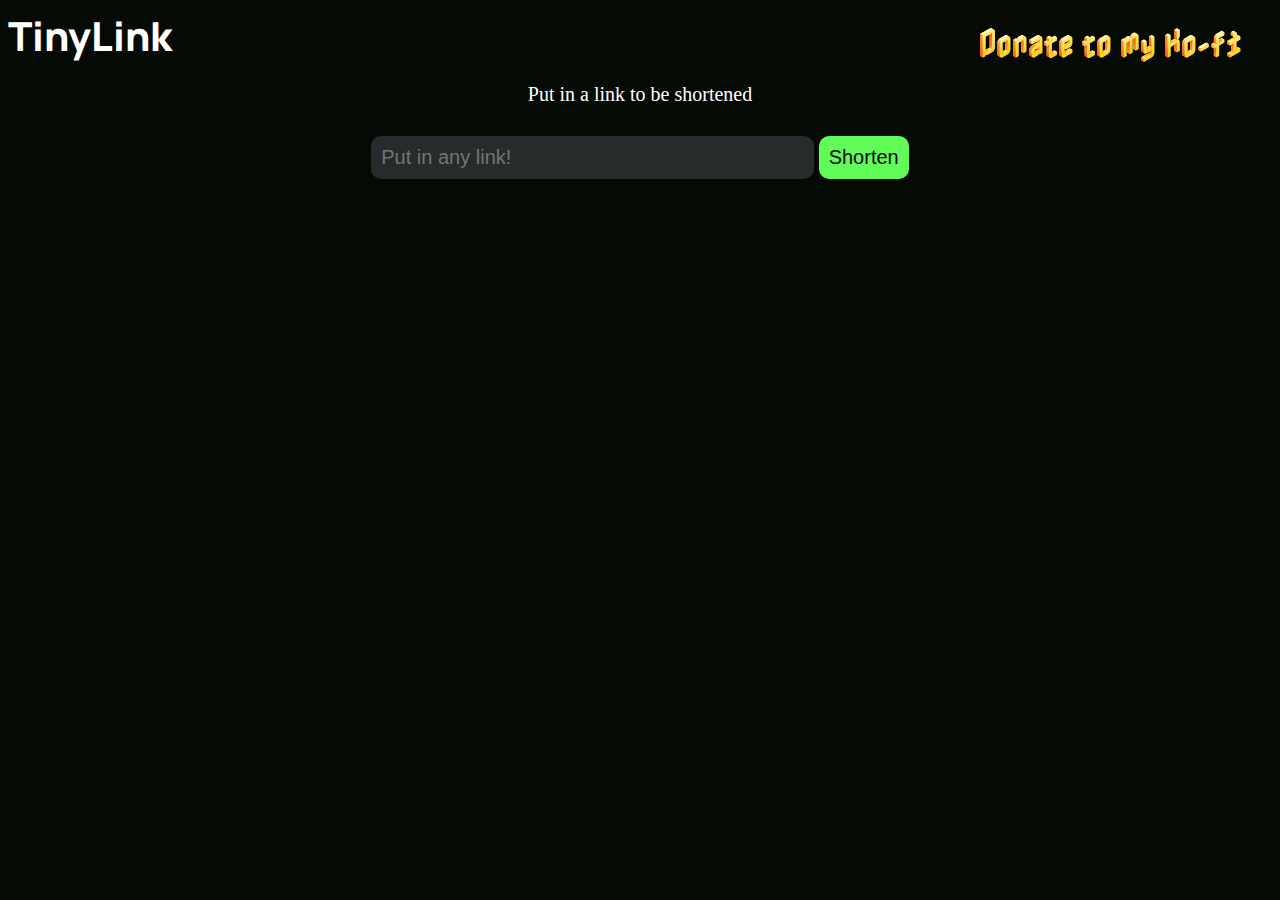
<file: templates/index.html>
<html><head>
<title>Tubular</title>
<link rel="icon" type="image/x-icon" href="/static/fox.ico">
<link rel="preconnect" href="https://fonts.googleapis.com">
<link rel="preconnect" href="https://fonts.gstatic.com" crossorigin="">
<link href="https://fonts.googleapis.com/css2?family=Gabarito:wght@900&amp;family=Workbench&amp;display=swap" rel="stylesheet">
<link href="https://fonts.googleapis.com/css2?family=Gabarito:wght@900&amp;family=Workbench&amp;display=swap" rel="stylesheet">
<link rel="preconnect" href="https://fonts.googleapis.com">
<link rel="preconnect" href="https://fonts.gstatic.com" crossorigin="">
<link href="https://fonts.googleapis.com/css2?family=Nabla&amp;display=swap" rel="stylesheet">
  <link rel="preconnect" href="https://fonts.googleapis.com">
<link rel="preconnect" href="https://fonts.gstatic.com" crossorigin>
<link href="https://fonts.googleapis.com/css2?family=Manrope:wght@200..800&display=swap" rel="stylesheet">
<meta name="viewport" content="width=device-width, initial-scale=1.0">
<meta property="og:title" content="Tubular">
<meta property="og:description" content="A quick and easy YouTube video downloader">
<meta property="og:image" content="https://www.youtubekeep.com/static/tubular.png">
<meta property="og:url" content="https://www.youtubekeep.com/">
<meta property="og:type" content="website">
</head>
<body>
<style>
body p {

    -webkit-animation: fadein 2s; /* Safari, Chrome and Opera > 12.1 */
       -moz-animation: fadein 2s; /* Firefox < 16 */
        -ms-animation: fadein 2s; /* Internet Explorer */
         -o-animation: fadein 2s; /* Opera < 12.1 */
            animation: fadein 2s;
}

@keyframes fadein {
    from { opacity: 0;}
    to   { opacity: 1;}
}

/* Firefox < 16 */
@-moz-keyframes fadein {
    from { opacity: 0; }
    to   { opacity: 1; }
}

/* Safari, Chrome and Opera > 12.1 */
@-webkit-keyframes fadein {
    from { opacity: 0; }
    to   { opacity: 1; }
}

/* Internet Explorer */
@-ms-keyframes fadein {
    from { opacity: 0; }
    to   { opacity: 1; }
}

/* Opera < 12.1 */
@-o-keyframes fadein {
    from { opacity: 0; }
    to   { opacity: 1; }
}
body {
  background: rgb(5,10,5);
  color: white;
  font-family: verdana;
  font-size: 20px;
}
.page {
  text-align: center
}

#icon {
  font-size: 100px;
  margin-top: px;
  text-align: left;
  position: absolute;
}
#myVideo{
  border-radius: 25px;
}

.ui {
  border-radius: 10px;
  padding: 10px;
  border: 0px;
  outline: none;
  margin-bottom: 10px;
}

.button {
  cursor: pointer;
  font-size: 16px;
}

.downloadbttn {
  font-family: verdana;
  background: #61fb58;
  margin-top: 10px;
  color: black;
  font-family: Arial;
  font-size: 20px;
}

.input {
  width: 35%;
  max-width: 700px;
  background: #262B2B;
  color: white;
  font-size: 20px;
}

.icon {
  background: darkgrey;
  border-radius: 100%;
}

.header {
  margin: 0;
  position: relative;
  font-family: "Manrope", sans-serif;
  font-optical-sizing: auto;
  font-weight: 800;
  font-style: normal;
  font-size: 40px;
  font-width: 100;
  color: white;
  cursor: default;
}
    .menu {
        font-size: 30px;
        float: right;
        padding-top: 10px;
        padding-right: 30px;
        font-family: 'Nabla';
        word-wrap: 'break-word';
        color: white;
        transition: .2s;
        
    }
        .name {
        font-size: 25px;
        float: left;
        padding-top: 10px;
        padding-right: 10px;
        font-family: 'Nabla';
        word-wrap: 'break-word';
        color: white;
        transition: .2s;
        
    }
        a:link, a:visited {
	color: #a5e1ff;
        text-decoration: none;
    }
</style>
<div><p class="header">TinyLink<a class="menu" href="https://ko-fi.com/limeadedev">Donate to my Ko-fi</a></p></div>
<div class="page">
<div></div>
<div></div>
<p>Put in a link to be shortened</p>

<input width="500px" class="ui input" type="text" id="videoSrcInput" placeholder="Put in any link!">

<button class="ui button downloadbttn" onclick="updateVideo()">Shorten</button>

<div></div>


<div></div>
<div style="padding-top: 10px;"></div>

</div>
<script>
  async function getUrlFromApi(apiEndpoint) {
    try {
        // Make the API request
        const response = await fetch(apiEndpoint);

        // Check if the response is okay (status code 200-299)
        if (!response.ok) {
            throw new Error('Network response was not ok');
        }

        // Parse the JSON response
        const data = await response.json();

        // Extract the "url" value
        const url = data.url;

        // Return or use the "url" value
        console.log('URL:', url);
        return url;
    } catch (error) {
        console.error('There was a problem with the fetch operation:', error);
    }
  }
  function updateVideo() {
    var youtubeUrl = document.getElementById("videoSrcInput").value;
    var transportUrl = encodeURIComponent(youtubeUrl);

    // Disable the input and button
    document.getElementById("videoSrcInput").remove();
    document.querySelector(".downloadbttn").disabled = true;
    document.querySelector(".downloadbttn").style.cursor = 'not-allowed';
    document.querySelector(".downloadbttn").innerHTML = "Shorting...";

    document.querySelector(".downloadbttn").style.width = "70%"

    // Redirect to the download URL
    document.querySelector(".downloadbttn").innerHTML = getUrlFromApi("/");
  }

</script>


</body></html>
</file>
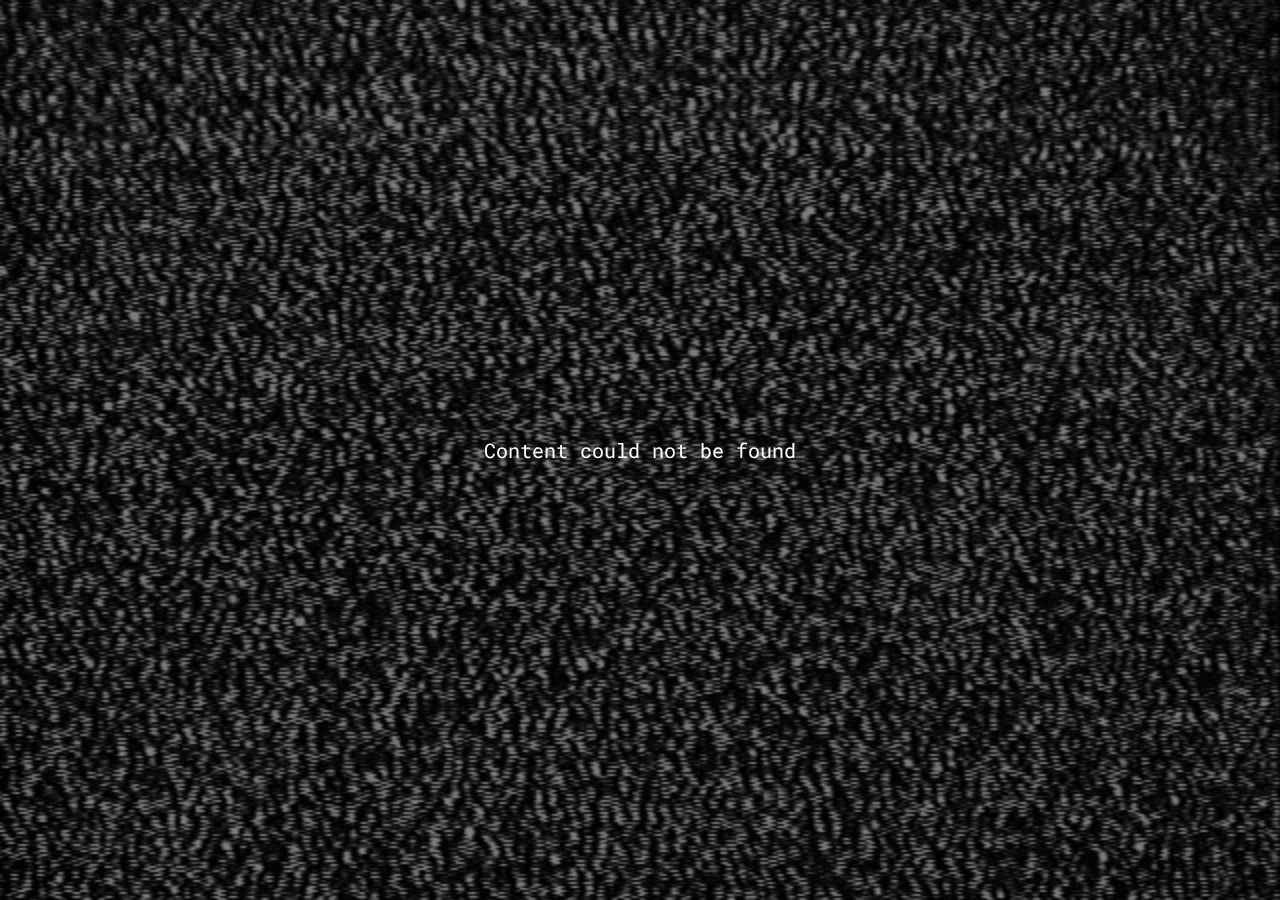
<file: templates/deadplayer.html>
<!DOCTYPE html>
<html lang="en">
<head>
    <meta charset="UTF-8">
    <meta name="viewport" content="width=device-width, initial-scale=1.0">
    <link rel="preconnect" href="https://fonts.googleapis.com">
    <link rel="preconnect" href="https://fonts.gstatic.com" crossorigin="">
    <link href="https://fonts.googleapis.com/css2?family=Roboto+Mono:ital,wght@0,100..700;1,100..700&amp;display=swap" rel="stylesheet">
    <title>Full Page GIF</title>
    <style>
        body, html {
            margin: 0;
            padding: 0;
            height: 100%;
            overflow: hidden; /* Ensures no scrollbars */
        }
        .background {
            position: absolute;
            top: 0;
            left: 0;
            width: 100%;
            height: 100%;
            z-index: -1; /* Places the GIF behind other content */
            object-fit: cover
        }
    </style>
</head>
<body>
    <div style="
    font-family: &quot;Roboto Mono&quot;, monospace;
    display: flex;
    justify-content: space-around;
    align-items: center;
    height: 100vh;
    background: rgba(0,0,0,.5);
    color: white;
    font-size: 20px;">Content could not be found</div>
    <video autoplay loop muted src="/static/img/novid.mp4" alt="Background GIF" class="background">

    <!-- Your content goes here -->
    <div style="position: relative; z-index: 1;">
        <h1>Hello, World!</h1>
        <p>This is a simple HTML page with a GIF covering the entire background.</p>
    </div>
</body>
</html>
</file>
